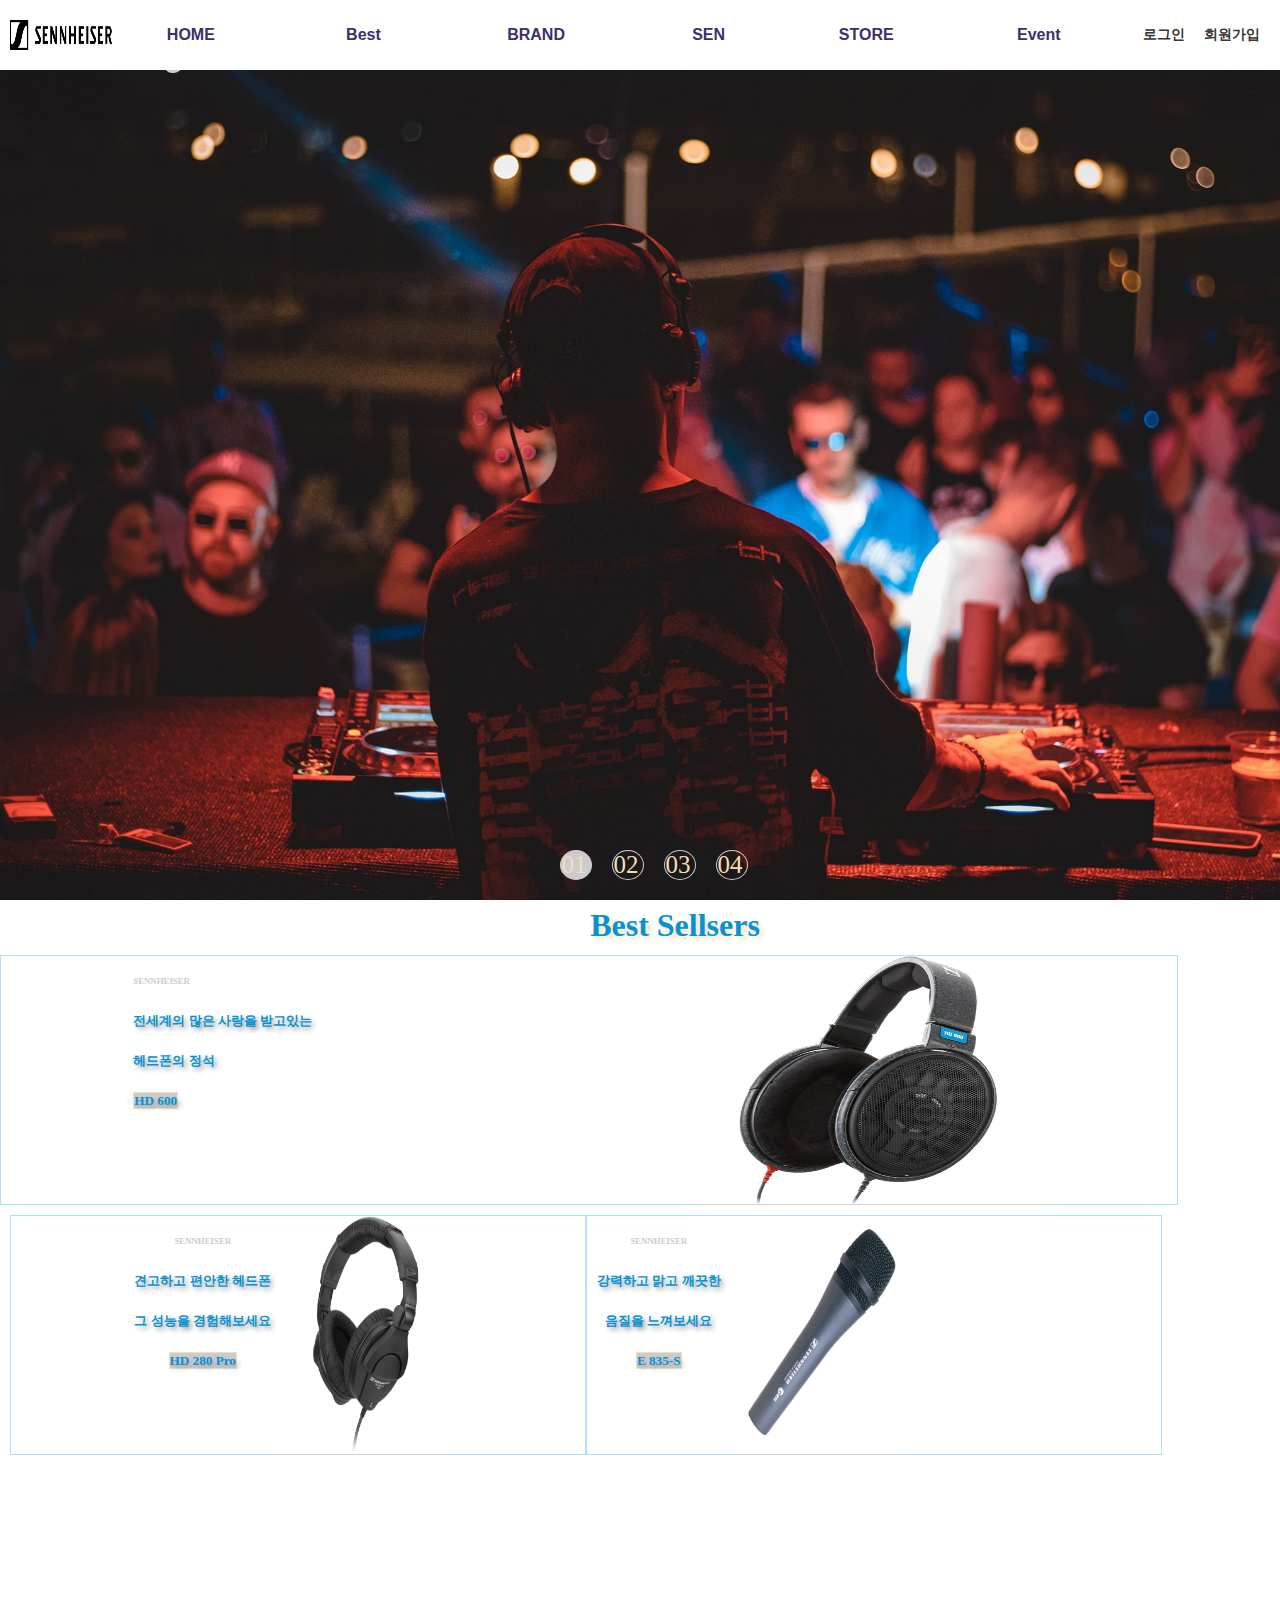
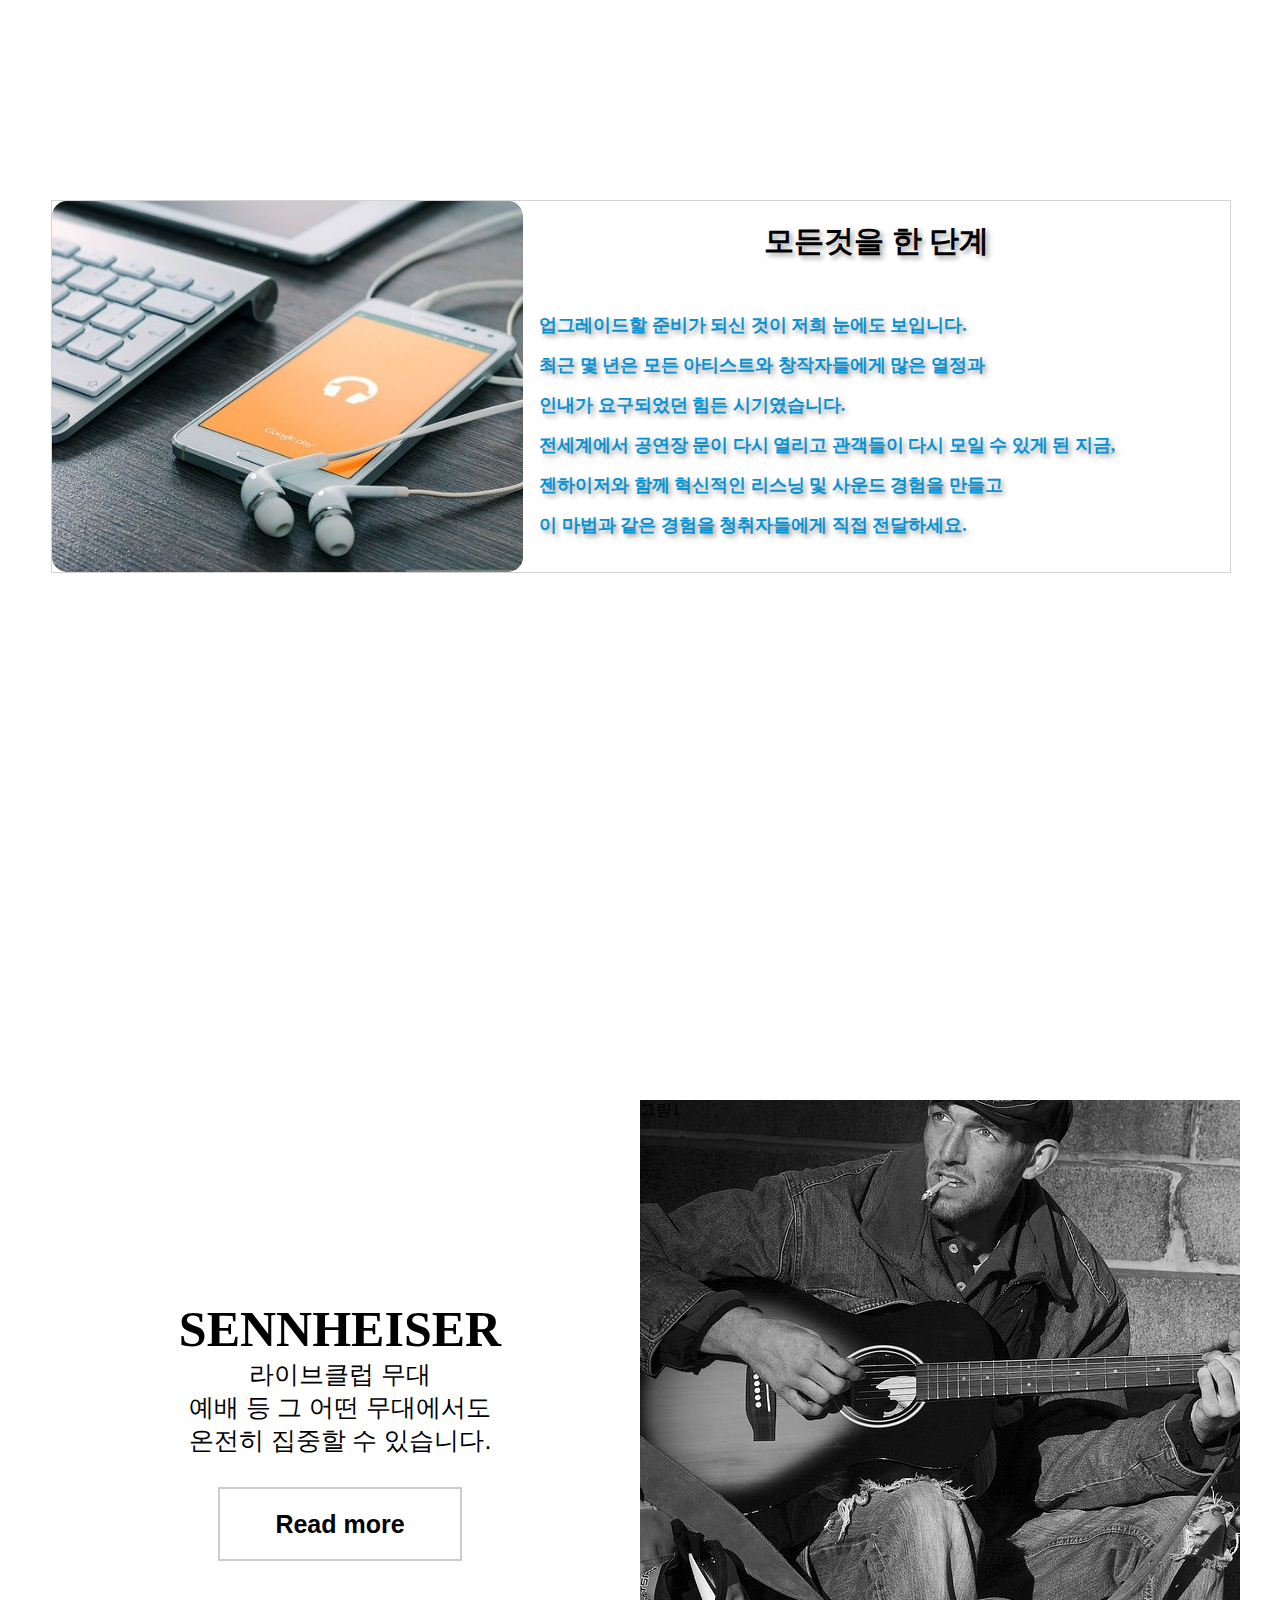
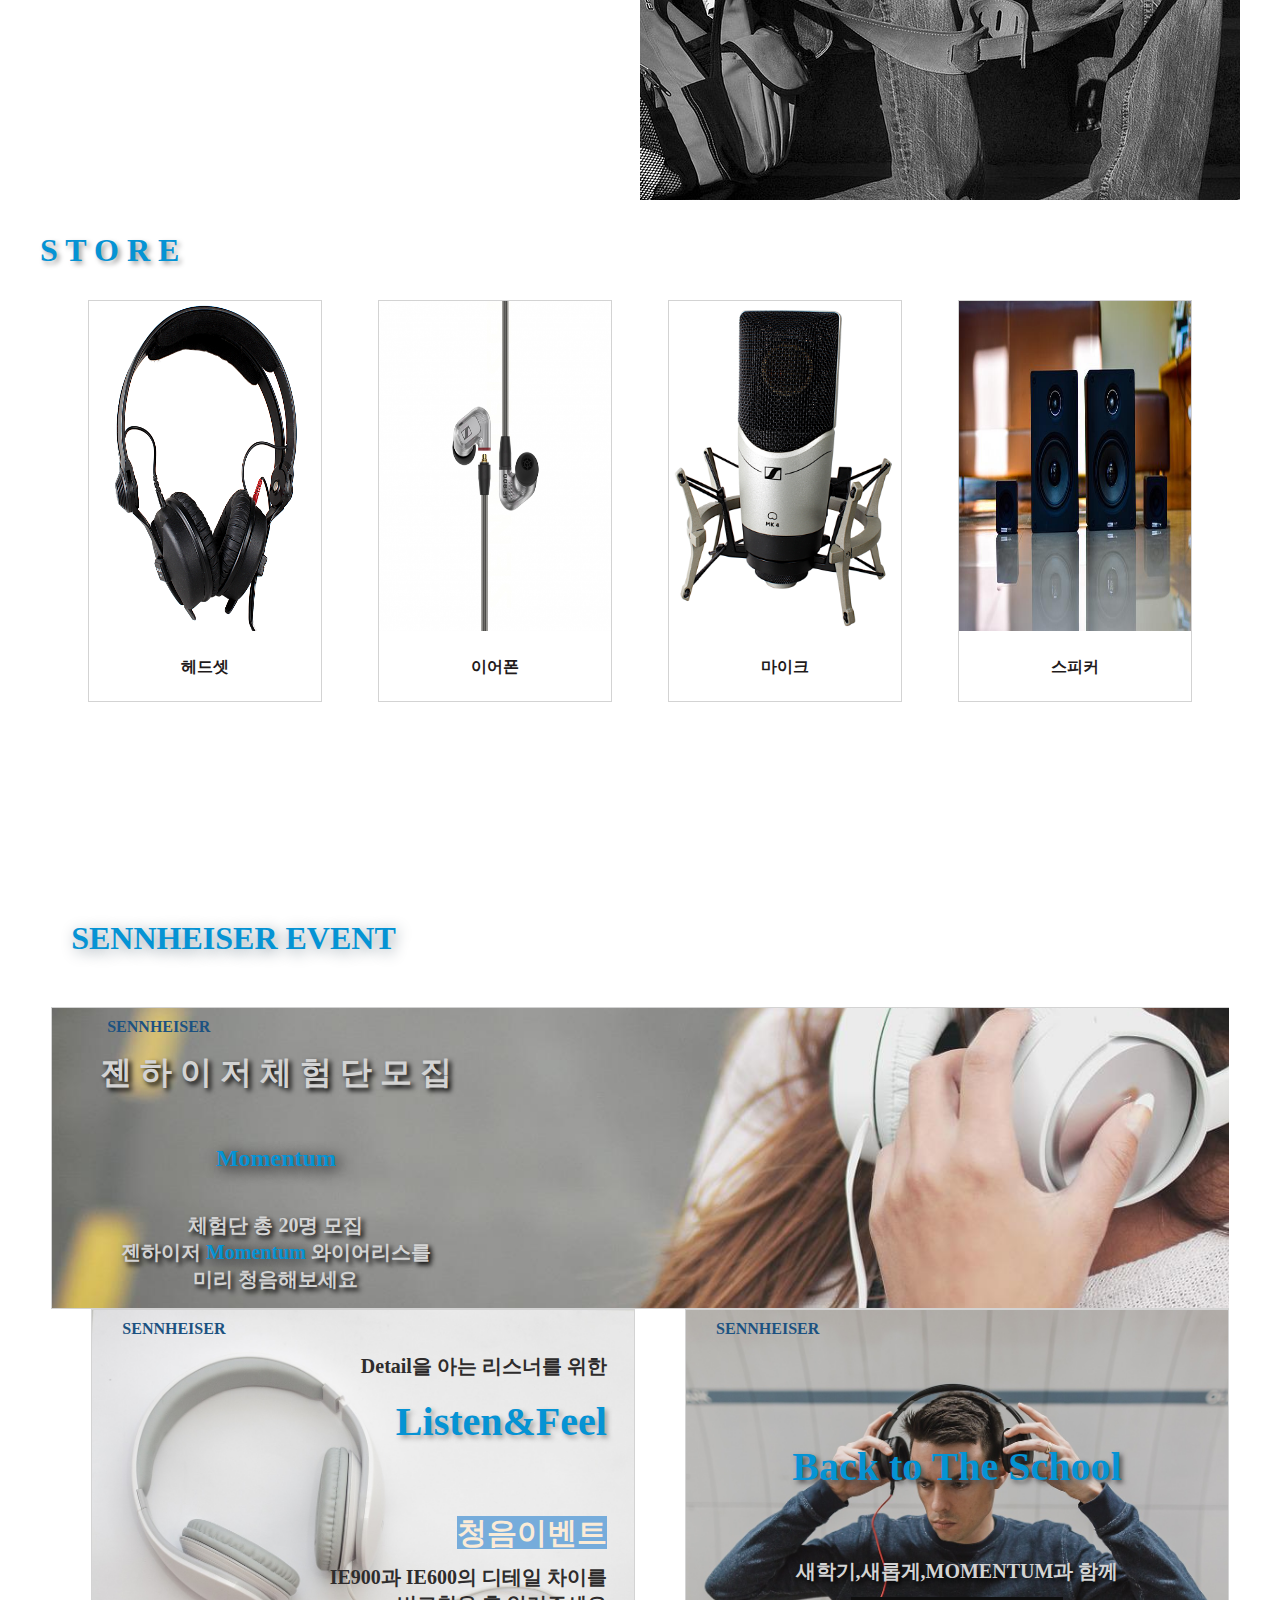
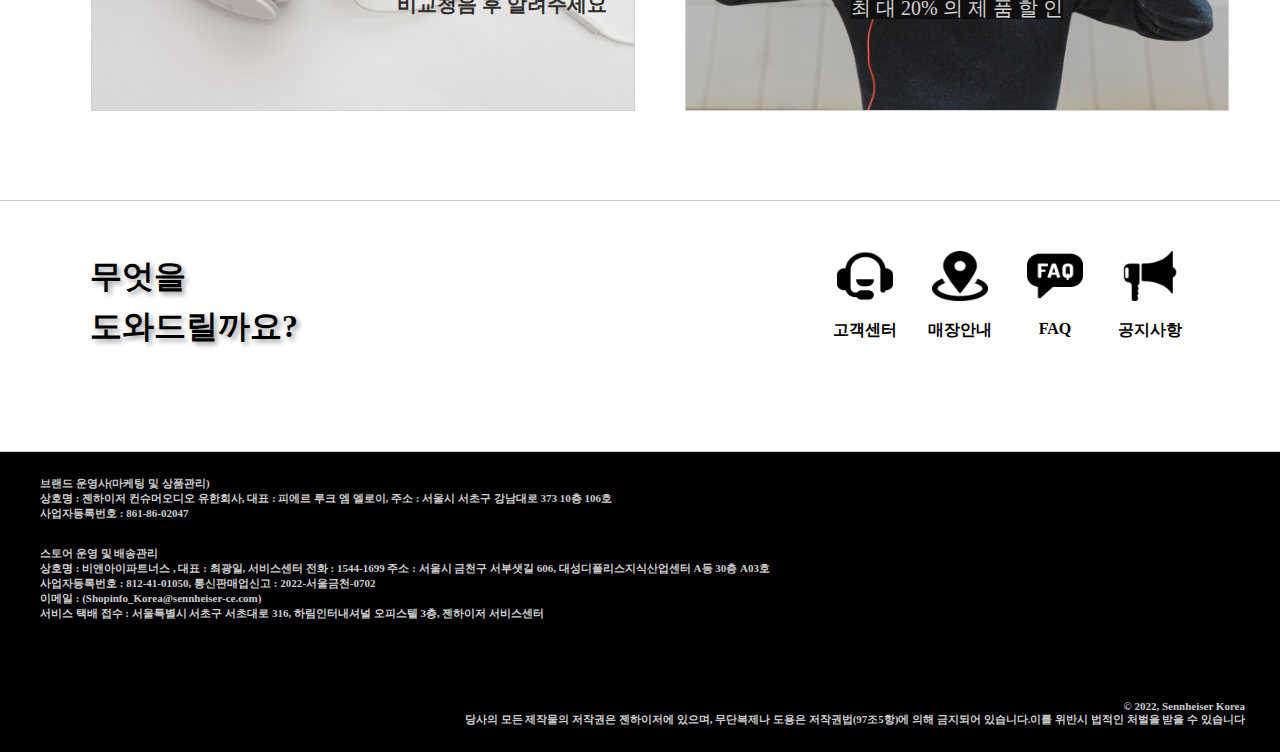
<file: 젠하이저/index.html>
<!DOCTYPE html>
<html lang="ko">
<head>
    <meta charset="UTF-8">
    <meta http-equiv="X-UA-Compatible" content="IE=edge">
    <meta name="viewport" content="width=device-width, initial-scale=1.0">
    <title>젠하이저</title>
    <link rel="stylesheet" href="./css/style.css">
    <script src="./js/main.js"></script>
   
    
    
    
</head>
<body>
    <div id="wrap">
        <header id="header">
            <div class="logo"><a href="#"><img src="./image/zenlogo.png" alt="#"></a></div>
            <nav id="nav">
                <ul class="nav_menu">
                    <li><a href="#">HOME</a></li>
                    <li><a href="#">Best</a></li>
                    <li><a href="#">BRAND</a></li>
                    <li><a href="#">SEN</a></li>
                    <li><a href="#">STORE</a></li>
                    <li><a href="#">Event</a></li>
                </ul>
            </nav>
            <div class="login">
            <a href="#">로그인</a>
            <a href="#">회원가입</a>
        </div>
        </header>
        <section id="main_img">
            <div class="view">
            <ul>
                <li><a>img</a></li>
                <li><a>img</a></li>
                <li><a>img</a></li>
                <li><a>img</a></li>
            </ul>
        </div>
        <ul class="view_btns">
            <li>01</li>
            <li>02</li>
            <li>03</li>
            <li>04</li>
        </ul>
        </section>
        <section id="best_item">
            <h1> Best Sellsers</h1>
            <ul class="item">
                <li> <div class="txt_box">
                    <p>SENNHEISER</p>
                    <h2>전세계의 많은 사랑을 받고있는 <br> 
                        헤드폰의 정석<br>
                        <span>HD 600</span>
                        </h2>
                </div>
                    <img src="./image/bestimg1_0.png" alt="#">
                </li>

                <li>
                    <div class="txt_box">
                    <p>SENNHEISER</p>
                        <h2>견고하고 편안한 헤드폰<br>
                            그 성능을 경험해보세요<br>
                        <span>HD 280 Pro</span>
                    </h2>
                    </div>
                    <img src="./image/bestimg2_0.png" alt="#">
                </li>

                <li>
                    <div class="txt_box">
                    <p>SENNHEISER</p>

                        <h2>강력하고 맑고 깨끗한<br>
                             음질을 느껴보세요<br>
                            <span>E 835-S</span>
                        </h2>   
                    </div>
                <img src="./image/bestimg3_0.png" alt="#">
                </li>
            </ul>
        </section>
        <section id="main_01">
            <div class="main_02">
                <div class="mi">
                    <div class="mi_left">           
                    </div>
                    <div class="mi_right">
                        <h1>모든것을 한 단계</h1>
                            <p>업그레이드할 준비가 되신 것이 저희 눈에도 보입니다. 
                            <br>최근 몇 년은 모든 아티스트와 창작자들에게 많은 열정과
                            <br>인내가 요구되었던 힘든 시기였습니다.
                            <br> 전세계에서 공연장 문이 다시 열리고 관객들이
                            다시 모일 수 있게 된 지금, <br>
                            젠하이저와 함께 혁신적인 리스닝 및 사운드 경험을 만들고
                            <br> 이 마법과 같은 경험을
                            청취자들에게 직접 전달하세요.</p>
                    </div>
                </div>

            </div>
        </section>
        <section>
            <div class="page4">
                <div class="page4_info">
                <ul><li>
                    <div class="page4_text">
                    <h1>SENNHEISER</h1>
                    <p>라이브클럽 무대 <br>
                    예배 등 그 어떤 무대에서도<br>
                온전히 집중할 수 있습니다. </p>
                    <a href="#">Read more</a>
                </div>
                </li>
                    <li>그림1</li>
                
                </ul>
            </div>
        </div>
                

                
            </div>
        
        </section>
        <section id="store">
            <div class="store">
            <h1>S T O R E</h1>
            
            <ul class="store_item">
                <li><a href="#">
                    <img src="./image/store01_img01.png" alt="헤드셋">
                    <div class="text_box">
                        <h4>헤드셋</h4>
                    </div>
                </a></li>
                    <li><a href="#">
                        <img src="./image/store4_img.jpg" alt="이어폰">
                        <div class="text_box">
                            <h4>이어폰</h4>
                        </div>
                       </a>
                       <li><a href="#">
                            <img src="./image/storeimg.mic.png" alt="마이크">
                            <div class="text_box">
                                <h4>마이크</h4>
                            </div>
                        </a>
                        <li><a href="#">
                                <img src="./image/store3.jpg" alt="스피커">
                                <div class="text_box">
                                    <h4>스피커</h4>
                                </div>    
                            </a></li>
            </ul>
        </div>
        </section>

     
        <section id="event2">
            <h1 class="event2_title">SENNHEISER EVENT</h1>     

            <div class="hum">
                <div class="hum_txt">
                    <p class="logo_txt">SENNHEISER</p>
                <h1>젠 하 이 저 체 험 단 모 집</h1>
                <h2>Momentum</h2>
                    <div class="hum_info">체험단 총 20명 모집<br>
                   젠하이저  <span>Momentum</span> 와이어리스를<br>
                미리 청음해보세요</div>
            </div>
            </div>
            <ul class="event2_lucky">
            <li><a href="#">
                <p class="logo_txt">SENNHEISER</p>  
                <div class="lucky_txt">
                <p>Detail을 아는 리스너를 위한</p><br>
                <h1>Listen&Feel</h1><br>
                <span>청음이벤트</span>
                <p>IE900과 IE600의 디테일 차이를 <br>
                   비교청음 후 알려주세요 </p>
            </div>
            </a></li>
            <li><a href="#">
                <p class="logo_txt">SENNHEISER</p>  
                <div class="lucky_txt2">
                <h1>Back to The School</h1><br>
                <p>새학기,새롭게,MOMENTUM과 함께</p>
                <span> 최 대 20% 의 제 품 할 인</span>
            </a></li>
        </ul>
        </section>
        
        
      
        <section id="help">
            <div class="help_box">
            <h1>무엇을 <br>도와드릴까요?</h1>
            <ul class="help_q">
                <li><img src="./image/helpimg_1 (1).png" alt="#">
                    <a href="#">고객센터</a></li>
                <li><img src="./image/helpimg_3.png" alt="#">
                    <a href="#">매장안내</a></li>
                <li><img src="./image/helpimg_2.png" alt="#">
                    <a href="#"> FAQ</a></li>
                <li><img src="./image/helpimg_4.png" alt="#">
                    <a href="#">공지사항</a></li>

            </ul>
        </div>
        </section>

        <section id="footer">
        <div id="footer1">
            <div class="footer_txt1">
       <p>브랜드 운영사(마케팅 및 상품관리)</p>
       <p>상호명 : 젠하이저 컨슈머오디오 유한회사, 
        대표 : 피에르 루크 엠 엘로이,
        주소 : 서울시 서초구 강남대로 373 10층 106호</p>
        <p>사업자등록번호 : 861-86-02047</p>
</div>
           <div class="footer_txt2">         
          <p> 스토어 운영 및 배송관리<br>
            상호명 : 비앤아이파트너스 , 대표 : 최광일, 서비스센터 전화 : 1544-1699 주소 : 서울시 금천구 서부샛길 606, 대성디폴리스지식산업센터 A동 30층 A03호<br>
            사업자등록번호 : 812-41-01050, 통신판매업신고 : 2022-서울금천-0702<br>
            이메일 : (Shopinfo_Korea@sennheiser-ce.com)<br>
            서비스 택배 접수 : 서울특별시 서초구 서초대로 316, 하림인터내셔널 오피스텔 3층, 젠하이저 서비스센터
        </p> </div>

        </div>
        <div id="footer2">
            <div class="footer2_txt">
         <p>© 2022, Sennheiser Korea<br>
        당사의 모든 제작물의 저작권은 젠하이저에 있으며, 무단복제나 도용은 저작권법(97조5항)에 의해 금지되어 있습니다.이를 위반시 법적인 처벌을 받을 수 있습니다
    </p> </div>
        </div>
    </section>
    </div>
   <script>
    $(document).ready(function(){
        current=0;
        $('.nav_menu li').hover(function(){   
            var k =$(this).index()
             $('.nav_menu li').eq(k).addClass('en')
             console.log(k)

        },
        function(){


            $('.nav_menu li').removeClass('en')

        }
        )
        $('.view_btns li').eq(0).addClass('on')
        $('.view_btns li').click(function(){
            var i =$(this).index();
            move(i);
        })
        /*$('#main_img').hover(
            function(){
                clearInterval(setIntervalID);
            },
            function(){
                timer();
            })*/

        timer();
        function timer(){
            setIntervalID =setInterval(function(){
                var n = current +1;
                if(n == 4){
                    n=0;
                }
                move(n)
            },2000)
        }

        $('.item li').hover(
            function()
            {var b=$(this).index();
                       $('.item li').eq(b).addClass('in')
                       $('.item h2').eq(b).addClass('in3')  
                   },
            function(){$('.item li').removeClass('in')
                       $('.item h2').removeClass('in3') 
                      })
       
            $('.store_item li').hover(
            function(){
                var s=$(this).index();
             //   $('.store_item li').eq(s).addClass('on1')
                $('.store_item li img').eq(s).addClass('on2')
                $('.text_box').eq(s).addClass('in3')

            },
            function(){
              //  $('.store_item li').removeClass('on1')
                $('.store_item li img').removeClass('on2')
                $('.text_box').removeClass('in3')

            })
    
            $('.hum').hover(function(){
               $('.hum').addClass('in2')
             
            },
            function(){
                $('.hum').removeClass('in2')
            
            })
            $('.event2_lucky li').hover(function(){
                 var v=$(this).index()
                 console.log(v)
                $('.event2_lucky li').eq(v).addClass('in1')
            },function(){
                $('.event2_lucky li').removeClass('in1')
            })

     
            $('.page4_text a').hover(function(){
                $(this).addClass('on')
            },
            function(){
                $(this).removeClass('on')
            })
            
            $('.nav_menu li').click(function(e){
                e.preventDefault();
                var q=$(this).index()
                var main=$('section').eq(q)
                var tt=main.offset().top
                $('html, body').stop().animate({scrollTop:tt})


            })
        
        function move(i){
            if(current == i)return;
            var currentE1=$('.view ul li').eq(current);
            var nextE1 = $('.view ul li').eq(i);

            currentE1.css({left:0}).stop().animate({left:'-100%'})
            nextE1.css({left:'100%'}).stop().animate({left:0})
            $('.view_btns li').removeClass('on')
            $('.view_btns li').eq(i).addClass('on')

            current=i;
        }
   

    })
   </script>
</body>
</html>
</file>
<file: 젠하이저/css/style.css>
*{padding:0; margin: 0;}
ul,li{list-style: none;}
a{text-decoration: none;}
section{width: 100%; height: 700px;}
#wrap{width: 100%;}
#header{width: 100%; height: 60px; display: flex; 
    background-color:white;
    position: fixed; z-index: 1000;
      justify-content: space-around;
    }
#header .logo{width: 300px; margin-left: 10px;  color: white;}
#header .logo img{width: 100%; height:30px; margin-top: 20px;}
#nav{width: 900px; }
#nav .nav_menu{width: 100%; height: 60px;
display: flex; justify-content: space-around;}
#nav .nav_menu li a{color: rgb(60, 47, 107)
  ;font-weight: bold;}
#nav .nav_menu li{width: 100px; height: 60px;  
 text-align: center; font-size: 16px; font-family: sans-serif;

padding-right: 15px; cursor: pointer; line-height: 70px;}
#nav .nav_menu li.en{background-color:rgba(102, 97, 97, 0.507);
 transition: all, 1s;}
#nav .nav_menu li:nth-child(4){padding-right: 0;}
.login{display: flex; justify-content: space-between; line-height: 70px; 
    margin-left: 10px; margin-right: 20px; width: 150px; height: 70px;}
.login a{font-size: 14px; color:rgb(58, 52, 52); font-weight: bold;
  ;}
/*--------------------헤더 끝----------------------*/

#main_img{width: 100%; height: 100vh; background-color: antiquewhite;
    position: relative; overflow: hidden;}
.view{width: 100%; height: 100vh; background-color: azure;}
.view ul{
    width: 100%; height: 100vh;}
.view ul li{
    float: left;
    width: 100%;
    height: 100vh;
    position: absolute; top:0;
}
.view ul li:nth-child(1){left:0%; background: url(../image/main_img1.jpg); background-size: cover;}
.view ul li:nth-child(2){left:100%; background: url(../image/main_img2.jpg); background-size: cover;}
.view ul li:nth-child(3){left:200%; background: url(../image/main_img3.jpg); background-size: cover;}
.view ul li:nth-child(4){left:300%;  background: url(../image/main_img4.jpg); background-size: cover;}
.view_btns{font-size: 25px;
   position: absolute; z-index: 800; color: wheat;
   bottom: 10px; left: 43%;}
.view_btns li{float: left; margin: 10px; width: 30px; border-radius: 50%;
     border: 1px solid #ccc; cursor: pointer;}
.view_btns li.on{background-color: #ccc;}

/*-------------------슬라이더 이미지 끝--------------*/

#best_item{width: 100%;}
#best_item h1{text-align:center; height: 70px; line-height: 70px;
    color: #0593d4; text-shadow: 3px 3px 5px rgb(161, 160, 160); margin-left: 70px;}
#best_item .item{width: 1200px; margin: 0 auto;
                 height: 520px;}
#best_item .item li{margin-bottom: 10px; display: flex;
   height: 400px;  border: 1px solid#58c3f581;              }
#best_item .item li:nth-child(1){width:1200px; height: 250px;
                                 justify-content: space-around;}
#best_item .item li:nth-child(1) p{text-align: left;}
#best_item .item li:nth-child(2){width: 590px; height: 240px; float: left; text-align: center;
                                 }
#best_item .item li:nth-child(2) .txt_box{margin-left: 120px;}      
#best_item .item li:nth-child(3){width: 590px; height: 240px; float: right; text-align: center;
                                  color: #ccc;}     
#best_item .item h2{color:#0593d4;
    text-shadow: 3px 3px 5px rgb(161, 160, 160);}
#best_item .item img{width: 30%; height: 100%; border-bottom: 1px solid lightgray;}    
#best_item .txt_box{width: 350px;margin-top: 30px;
    height: 80px; line-height: 40px; color: wheat; }

#best_item .txt_box p{ font-weight: bold; text-align: center; color: #ccc;}    
#best_item span{cursor: pointer; border: 1px solid wheat; background-color: #ccc;
    color:#0593d4}
#best_item a{text-align: center; display: block; width: 100%; height: 40px;
     background-color: #0593d4; color: #ccc;}
#best_item img{width: 100%;height: 250px; cursor: pointer;}
#best_item .item li.in{background-color:#0593d4; color: black;
                        transition: all 1s;
                        box-shadow: rgba(17, 16, 17, 0.4) 
                        5px 5px, rgba(22, 20, 21, 0.3) 10px 10px, rgba(27, 25, 26, 0.2) 15px 15px,
                         rgba(240, 46, 170, 0.1) 20px 20px, rgba(8, 8, 8, 0.05) 25px 25px; }
#best_item .item h2.in3{ color:#d3dbdf; text-shadow: 3px 3px 5px rgb(85, 83, 83)};
#best_item span.in4{background-color: black;}

/*--------------------베스트 아이템 끝------------------*/
#main_01{width: 100%; 
    }
#main_01 .main_02{width: 1200px; margin: 0 auto;
            height: 700px;}
#main_01 .mi{width: 100%; height: 700px;
    }
#main_01 .mi_left{width: 40%;  border-radius: 15px;
     height: 450px; background: url(../image/samsung-g3514f3be7_640.jpg);
     background-repeat: no-repeat; background-position: right;
     background-size: cover; float: left;}
#main_01 .mi_right{width: 58%; height: 500px; 
  float: right; text-align: left; }  
#main_01 .mi_right h1{color:  black;
                    margin: 20px; font-size: 30px;} 

#main_01 p{font-size: 24px; margin-top: 80px; font-weight: bold;
    line-height: 50px; height: 300px; padding: 1rem;
    color: rgb(90, 86, 86); 
   font-size: 18px;
   }
#main_01 span{font-weight: bold;
 
    font-size: 30px;
  }   
            

/*------------------------*/
#store{width: 100%; }
.store{width: 1200px; margin: 0 auto;}
#store h1{text-align: left; height: 100px;line-height: 100px;
    color: #0593d4; text-shadow: 3px 3px 5px rgb(161, 160, 160);}
#store .store_item{width: 1200px; display: flex; margin: 0 auto;

    position: relative;  justify-content: space-between; height: 100%; margin-bottom: 50px;}
#store .store_item img{width: 100%; height: 330px; z-index: 100; } 
#store .store_item .text_box{width: 280px;text-align: center; padding: 22px 0; 
  color: rgb(31, 27, 27);  font-weight: bold;}
#store .store_item .text_box.in3{transition: all 1s;
    background-color: #0593d4;color:#d3dbdf;;  text-shadow: 3px 3px 5px rgb(85, 83, 83)}
#store .store_item p{font-weight: bold; margin: 10px;} 
#store .store_item a{width: 280px;}                         
#store .store_item li{ width: 280px; height: 400px; 
    border: 1px solid lightgray }
#store .store_item img.on2{opacity: 0.3; transition: 1s;}
/*#store .store_item .buy{position: absolute; top:25%;color:#0593d4;
font-size: 25px; font-weight: bold; width:280px; 
border-top: 1px solid #0593d4; border-bottom: 1px solid #c0d7e2; 
text-align: center; z-index: 1000;
background-color:#0593d4; color:#d3dbdf;
text-shadow: 3px 3px 5px rgb(161, 160, 160);
 opacity: 0.8;}*/
/*-----------------------스토어 끝---------------------*/
.event2_title{text-align: center; margin: 20px;
    color: #0593d4; text-shadow: 3px 3px 15px rgb(130, 143, 153);
cursor: pointer;}
#event{width: 100%;height: 700px; margin: 0 auto;}
#event h1{text-align: center; height: 100px; line-height: 100px;
    color: #0593d4; text-shadow: 3px 3px 5px rgb(161, 160, 160);}
#event p{text-align: center; height: 50px; line-height: 50px; font-weight: bold;
    color: #0593d4; text-shadow: 3px 3px 5px rgb(161, 160, 160);} 

#event2 {width: 1200px;height: 900px; 
      margin: 0 auto; overflow: hidden;;}
#event2 h1{text-align: left; margin-bottom: 50px;}      
#event2 .hum{width: 100%; margin: 0 auto; height: 300px; position: relative; 
    border: 1px solid lightgray; background:url(../image/humimg1.jpg.jpg);
background-size:cover; background-repeat: no-repeat; background-position:center;}
#event2 .hum_txt{width: 500px; height: 300px;
                  text-align: center; }
#event2 .hum_txt .logo_txt{font-weight: bold; width: 100%; text-align: left; padding-left: 55px;
                            padding-top: 10px; padding-bottom: 15px; box-sizing: border-box; color:rgb(28, 82, 129) }
#event2 .hum_txt h1{width: 100%; text-align: center; color:lightgray;
                     text-shadow: 3px 3px 5px black;}                  
#event2 .hum_txt h2{width: 100%; color: #0593d4; text-shadow: 3px 3px 15px rgb(0, 4, 7)}                  
#event2 .hum_txt .hum_info{width: 100%; font-weight: bold; padding-top: 40px;
    color:lightgray; font-size: 20px;
    text-shadow: 3px 3px 5px black;}                   
#event2 .hum_txt span{color: #0593d4;font-weight: bold;
                      text-shadow: 3px 3px 15px rgb(4, 7, 8)}
.hum.in2{transition: all 1s; transform: scale(1.1);}
                
#event2 .event2_lucky{width: 100%; display: flex;
  
     margin: 0 auto; overflow: hidden;}
#event2 .event2_lucky .logo_txt{font-weight: bold; width: 100%; text-align: left; padding-left: 30px;
        padding-top: 10px; padding-bottom: 5px; box-sizing: border-box; color:rgb(28, 82, 129) }     
#event2 .event2_lucky li{width: 600px; margin: 0 auto; text-align: center;
    height: 400px; background-color: antiquewhite; margin-right: 10px; border: 1px solid lightgray;}
#event2 .event2_lucky li:nth-child(1){background: url(../image/event2_img.jpg);
     background-size: cover; background-repeat: no-repeat;}  
#event2 .event2_lucky li:nth-child(2){margin-right: 0; background: url(../image/event22_img.jpg); background-size: cover;
                                      background-position:bottom}    
#event2 .lucky_txt{width: 95%;
     height:auto; text-align: right;} 
#event2 .lucky_txt h1{width: 100%; text-align: right;color:#0593d4;
    text-shadow: 3px 3px 5px rgb(161, 160, 160); font-size: 40px;}
#event2 .lucky_txt p{width: 100%; font-weight: bold;
    color:rgb(46, 44, 44); font-size: 20px; padding-top: 10px;}
#event2 .lucky_txt span{background-color:rgb(118, 172, 219);
                            color: antiquewhite; font-size: 30px; 
                             font-weight: bold;} 
#event2 .lucky_txt2{width: 100%;
                     margin-top: 100px; text-align: center;}
#event2 .lucky_txt2 h1{width: 100%; text-align: center; font-size: 40px;
                        color:#0593d4;  text-shadow: 3px 3px 5px rgb(85, 83, 83)}
#event2 .lucky_txt2 p{width: 100%;color:lightgray; font-size: 20px; padding-bottom: 10px;
                     text-shadow: 3px 3px 5px black; font-weight: bold;}                                                  
#event2 .lucky_txt2 span{background-color: rgb(15, 15, 15);
                         color:lightgray; font-size: 20px;}      
.event2_lucky li.in1{transition: all 1s; transform: scale(1.1);}                         
/*--------------------------page4 start----------------*/
.page4{width: 1200px; margin: 0 auto;
}

.page4_info{width: 100%;  background-color: #ccc;}
.page4_info li{width: 600px; height: 700px; float: left;} 
            
.page4_info li:nth-child(2){background-size: cover; 
                background: url(../image/zenimg.jpg); 
                background-repeat: no-repeat; background-position: center;}
.page4_info li:nth-child(1){background-color:white;}
.page4_text{text-align: center; margin-top: 200px;
                font-size: 25px;}
.page4_text h1{font-size: 50px;}
.page4_text p{font-size: 25px; font-weight: 500;
                            font-family: sans-serif;}
.page4_text a{ display: inline-block;
                width: 240px; height: 70px; line-height: 70px;
                            border:2px solid #ccc; 
                        margin-top: 30px; font-family: sans-serif;
                                        font-weight: bold; color: black;}                
.page4_text a.on{background-color: rgb(161, 161, 161); color: rgb(255, 255, 255);
                            transition: 1.5s;}
/*-----------------------이벤트 끝 ----------------------*/
#help {width: 100%; height: 250px; border-top: 1px solid #ccc; border-bottom: 1px solid #ccc;
       }
#help .help_box{width: 1200px; height: 200px;
    margin: 0 auto;}
#help h1{text-align: left; float: left; height: 200px; 
    line-height: 50px; margin-left: 50px; font-weight: bold;
    text-shadow: 3px 3px 5px rgb(161, 160, 160);} 
#help .help_q{display: flex; height: 100px; width: 400px; margin: 0 auto;
             margin-right: 10px; margin-top: 50px; font-weight: bold;}
#help .help_q li{height: 100px; width:70px;
                   margin-right: 25px;
              text-align: center;} 
#help .help_q li a{color: black;}                    
#help .help_q img{width: 80%; height: 50px; margin-bottom: 15px;}                     
.help_q li:nth-last-child(){margin-right: 10px;}
#help .help_q li:nth-child(1){}
#help .help_q li:nth-child(2){}
#help .help_q li:nth-child(3){}

/*------------------------------help 끝---------------------*/
#footer{background-color: black; color:#ccc; font-weight: bold;
          font-size: 11px; width: 100%; height: 300px;}
       
#footer1{width: 1200px; margin: 0 auto; height: 200px;
    padding: 1.5rem;
      
}
#footer1 .footer_txt1{height: 50px;
     width: 100%; margin-bottom: 20px;}
#footer1 .footer_txt1 p{width: 100%;  
     }  
#footer1 .footer_txt2{}
#footer2{width: 100%;} 
#footer2 .footer2_txt{ text-align: right; margin-right: 35px;}
/*------------------------foter 끝 ---------------------*/

@media screen and (max-width:1300px){
#wrap{width: 100%;}
#header{width: 100%; height: 70px; display: flex; position: fixed;}    
#header .logo{width: 10%; }
#nav{width: 100%; }


.login{display: flex; line-height: 70px; 
    margin-left: 10px; margin-right: 20px; width: 11.5%; height: 70px;}
.login a{}

#nav .nav_menu li{width: 11%; margin: 0; padding-right: 15px;}


#best_item{width: 100%; height: 100vh; }

#best_item h1{text-align: center; height:5%; line-height: 50px; margin-bottom: 10px;
 color:#0593d4; text-shadow: 3px 3px 5px wheat; font-weight: bold;}
 #best_item .item h2{color:#0593d4;
    text-shadow: 3px 3px 5px rgb(161, 160, 160); font-weight: bold;}
 #best_item .item{width: 100%; margin: 0 auto; height: 520px;
 box-sizing: border-box; }
 #best_item .item li{margin-bottom: 10px; 
   height: 400px; box-sizing: border-box; font-size: 55%; font-weight: bold;}
 #best_item .item li:nth-child(1){width:92%;}
 #best_item .item li:nth-child(2){width:45%; margin-left: 10px;}  
 #best_item .item li:nth-child(3){width:45%; float: left;} 
 #best_item .txt_box{margin-top: 5px;}
 #best_item .item img{} 


#best_item .txt_box{width:25%;}

#main_01{width: 100%; 
    height: 100vh;}
#main_01 .main_02{width: 92%; margin: 0 auto;
            height: 700px;}
#main_01 .mi{width: 100%; height: 53%;
    border: 1px solid lightgray;}
#main_01 .mi_left{width: 40%; 
     height: 100%; background: url(../image/samsung-g3514f3be7_640.jpg);
     background-repeat: no-repeat; background-position: right;
     background-size: cover; float: left;}
#main_01 .mi_right{width: 60%; height: 53%; 
  float: right;}   
#main_01 h1{text-align: center; margin-top: 6%; font-size: 20px;
    color: #0593d4; text-shadow: 3px 3px 5px rgb(161, 160, 160);}
#main_01 p{ margin-top: 3.8%; font-weight: bold;
   text-align: left; line-height: 40px; height: 38%; padding: 1rem;
   color: #0593d4; text-shadow: 3px 3px 5px rgb(161, 160, 160);
   }
#main_01 span{font-weight: bold; border-bottom: 3px solid rgb(241, 116, 116);
    font-size: 18px;
    color: #0593d4; text-shadow: 3px 3px 5px rgb(161, 160, 160);
  }   
#store .store_item{width: 92%;}
#store .store_item .text_box{width: 100%}
#store .store_item a{}
#store .store_item h4{}

#store .store_item li{ width: 21%}
#store .store_item .buy{width: 21%;}
#store h1{width: 100%;}
#event .card{width: 17%}
#event2 {width: 92%;}
#event2 .hum_txt{width: 38%}
#event2 .event2_lucky li{width: 46%;}


}
</file>
